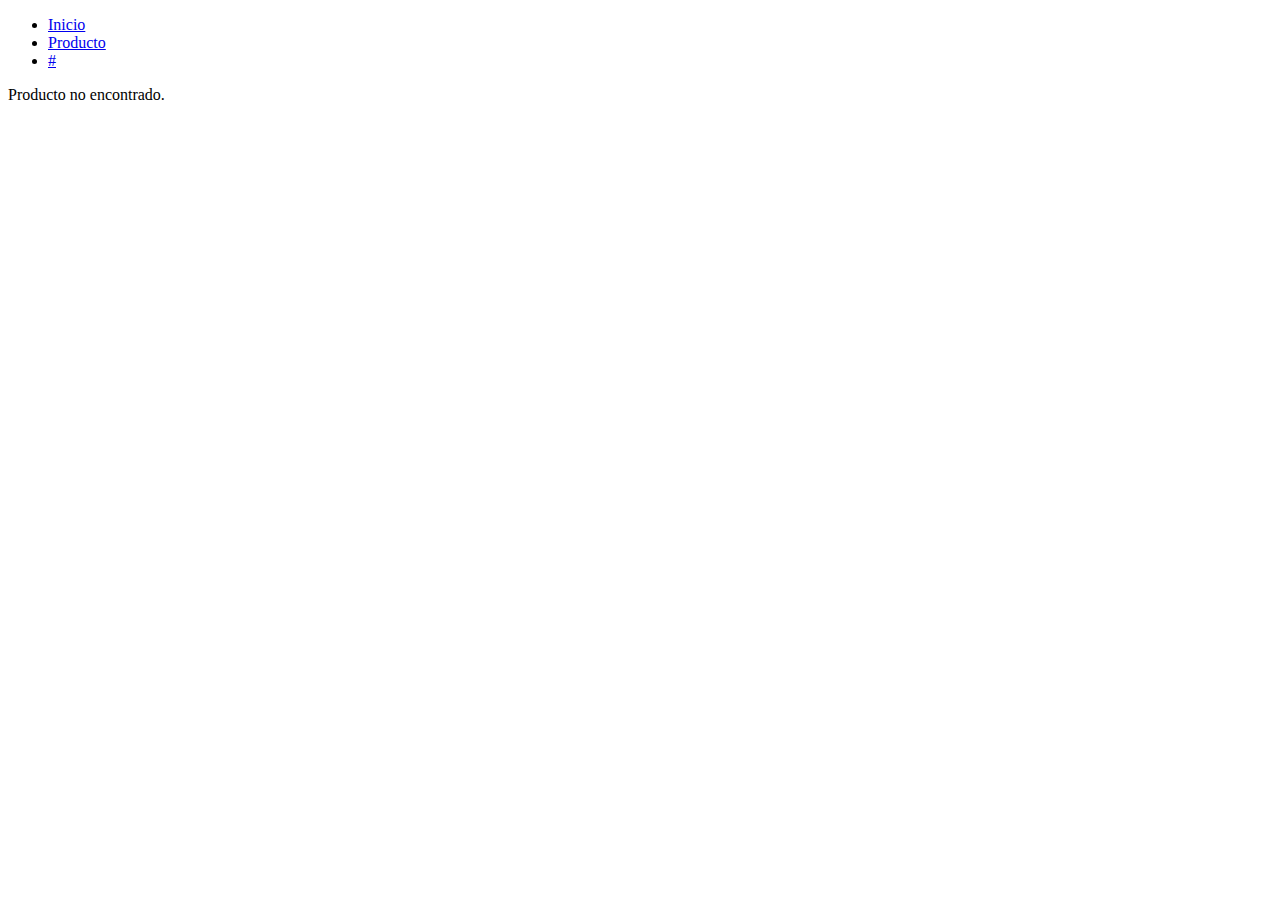
<file: producto.html>
<!DOCTYPE html>
<html lang="es">
<head>
    <meta charset="UTF-8">
    <meta name="viewport" content="width=device-width, initial-scale=1.0">
    <title>Detalle del Producto</title>
</head>
<body>
    <header></header>
    <main></main>
    <script src="navbar.js"></script>
    <script src="producto.js"></script>
</body>
</html>
</file>
